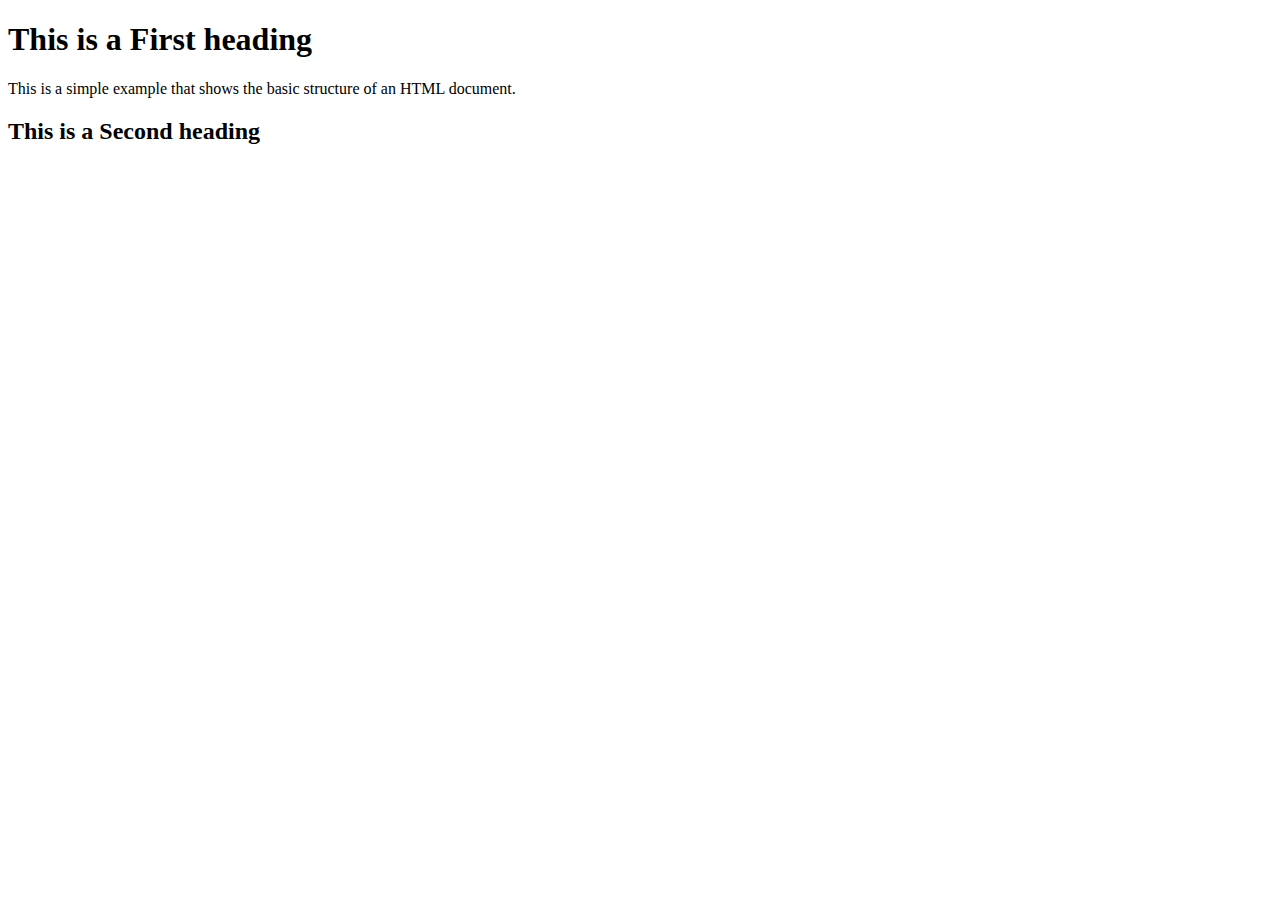
<file: index.html>
<!DOCTYPE html>
<html lang="en">
<head>
    <meta charset="UTF-8">
    <meta name="viewport" content="width=device-width, initial-scale=1.0">
    <title>Simple HTML Structure</title>
</head>
<body>
    <h1>This is a First heading</h1>
    <p>This is a simple example that shows the basic structure of an HTML document.</p>
    <h2>This is a Second heading</h2>
</body>
</html>
</file>
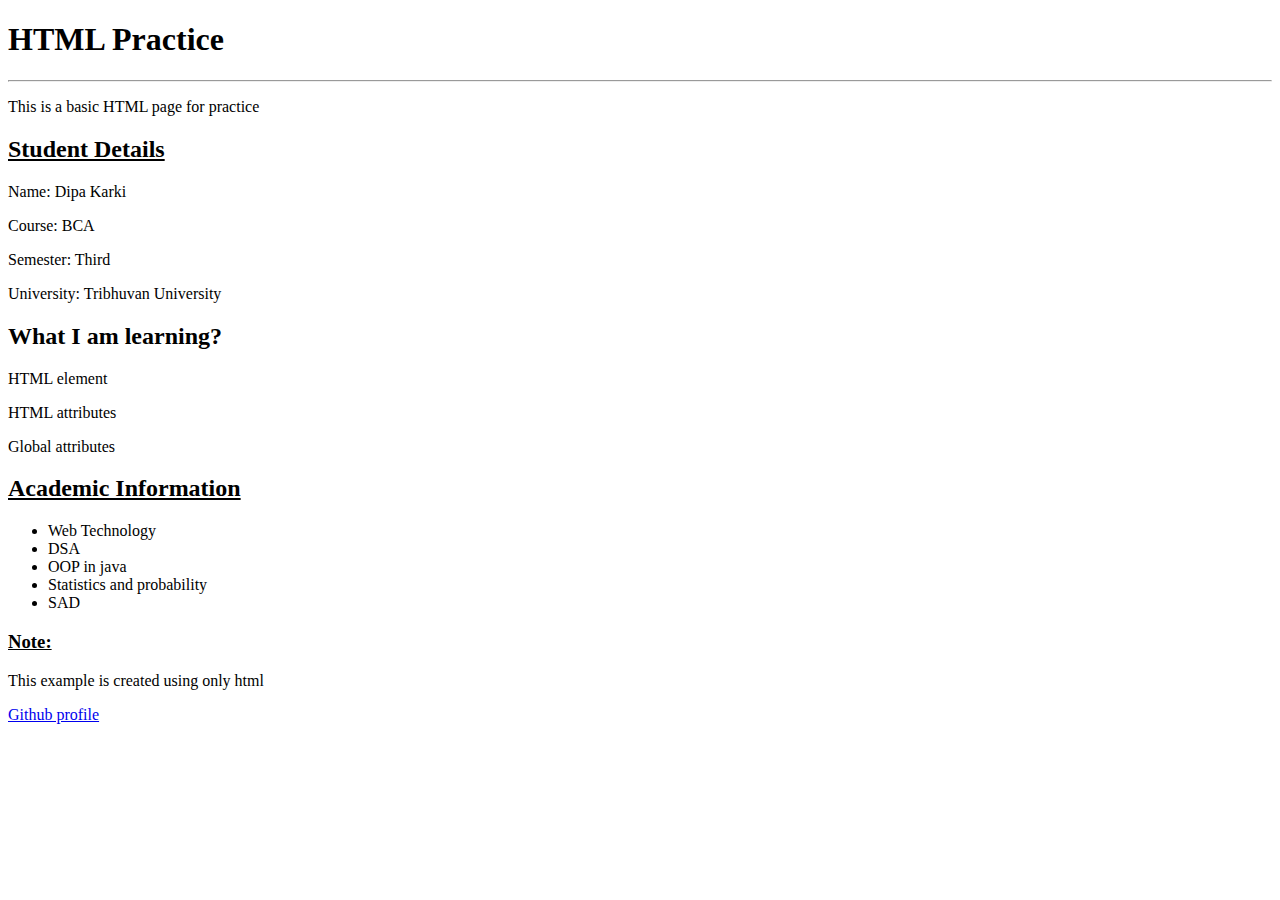
<file: attributes.html>
<!DOCTYPE html>
<html lang="en">
<head>
    <meta charset="UTF-8">
    <meta name="viewport" content="width=device-width, initial-scale=1.0">
    <title>Attribute Example</title>
</head>

    <body>
        <!-- global attribute -->
    <h1 id="head">HTML Practice</h1>
    <hr>
    <p class="para">This is a basic HTML page for practice</p>
    <h2 id="student"><u>Student Details</u></h2>
    <p id="name">Name: Dipa Karki</p>
    <p id="Course">Course: BCA</p>
    <p id="sem">Semester: Third</p>
    <p id="uni">University: Tribhuvan University</p>
    <h2 id="element">What I am learning?</h2>
    <p id="basic">HTML element</p>
    <p id="attribute">HTML attributes</p>
    <p id="global">Global attributes</p>

    <h2 id="academic"><u>Academic Information</u></h2>
 <ul>

    <li>Web Technology</li>
    <li>DSA</li>
<li>OOP in java</li>
<li>Statistics and probability</li>
<li>SAD</li>
 </ul>
    <h3><u>Note:</u></h3>
    <p>This example  is created using only html</p>

    
    <a href="https://github.com" target="_blank" title="github link">Github profile</a>

</body>
</html>
</file>
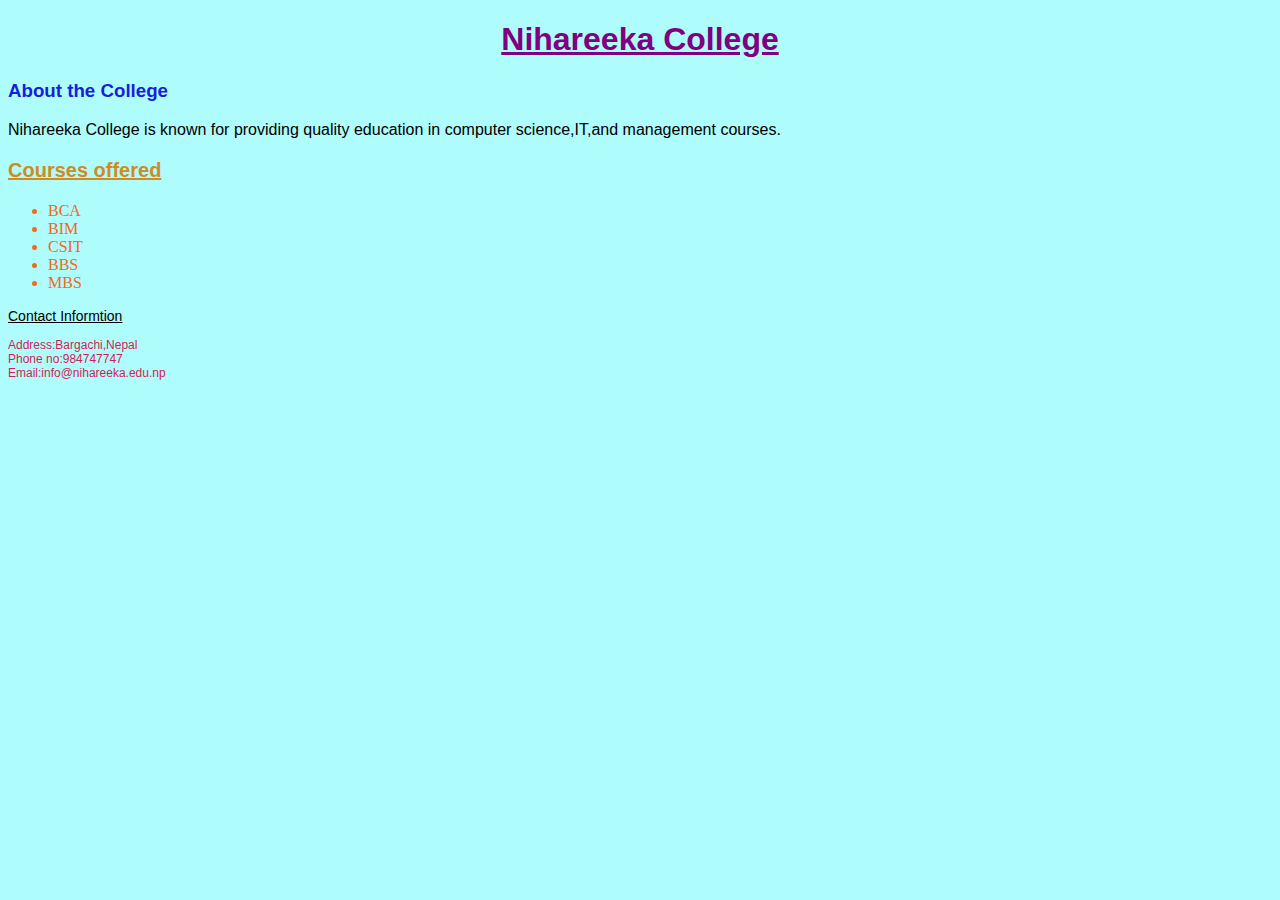
<file: cssexample.html>
<!DOCTYPE html>
<html lang="en">
<head>
    <meta charset="UTF-8">
    <meta name="viewport" content="width=device-width, initial-scale=1.0">
    <title>CSS Example</title>
    <link rel="stylesheet" href="example.css">
    <!-- internal css  -->
    <style>
        body{
            background-color: rgb(175, 252, 252);
            font-family:  Arial, sans-serif;
            
        }
        h1{
            text-decoration: underline;
        }
    </style>
</head>
<body>
    <!-- inline css -->
    <h1 style="text-align: center; color:purple;">Nihareeka College</h1>
    <h3 style="color:rgb(22, 32, 220);">About the College</h3>
    <p class="info">Nihareeka College is known for providing quality education in computer science,IT,and management courses.</p>
    <h3 class="course">Courses offered</h3>

    <ul>
        <li>BCA</li>
        <li>BIM</li>
        <li>CSIT</li>
        <li>BBS</li>
        <li>MBS</li>
    </ul>
    <p id="para">Contact Informtion</p>
    <p id="parr">Address:Bargachi,Nepal<br>Phone no:984747747<br>Email:info@nihareeka.edu.np</p>
    

</body>
</html>
</file>
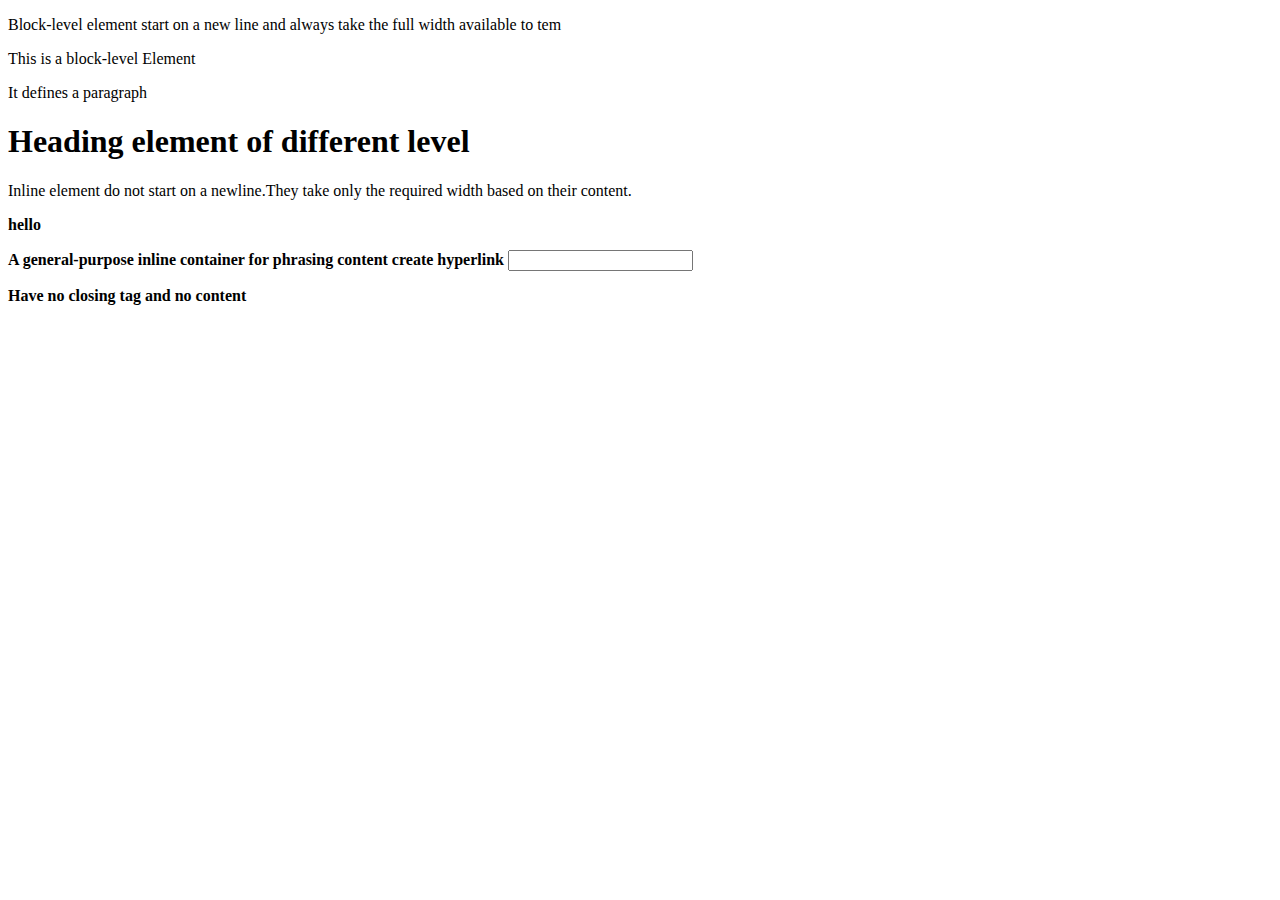
<file: element.html>
<!DOCTYPE html>
<html lang="en">
<head>
    <meta charset="UTF-8">
    <meta name="viewport" content="width=device-width, initial-scale=1.0">
    <title>Types of Element</title>
</head>
<body>
    <!-- Block-level element -->
     <!-- example of block-level-elemet -->
      <p>Block-level element start on a new line and always take the full width available to tem</p>
     <div>This is a block-level Element</div>
     <p>It defines a paragraph</p>
     <h1>Heading element of different level</h1>
     <!-- Inline-element -->
      <p>Inline element do not start on a newline.They take only the required width based on their content.</p>
      <!-- example of inline Element -->
<p><strong>hello</p>
       <span>A general-purpose inline container for phrasing content</span>
       <a>create hyperlink</a>
       <input>
       <strong></strong>

 <!-- empty (void) element -->
  <p>Have no closing tag and no content</p>
  <!-- example -->
   <!-- <img>,<br>,<hr> -->
</body>
</html>
</file>
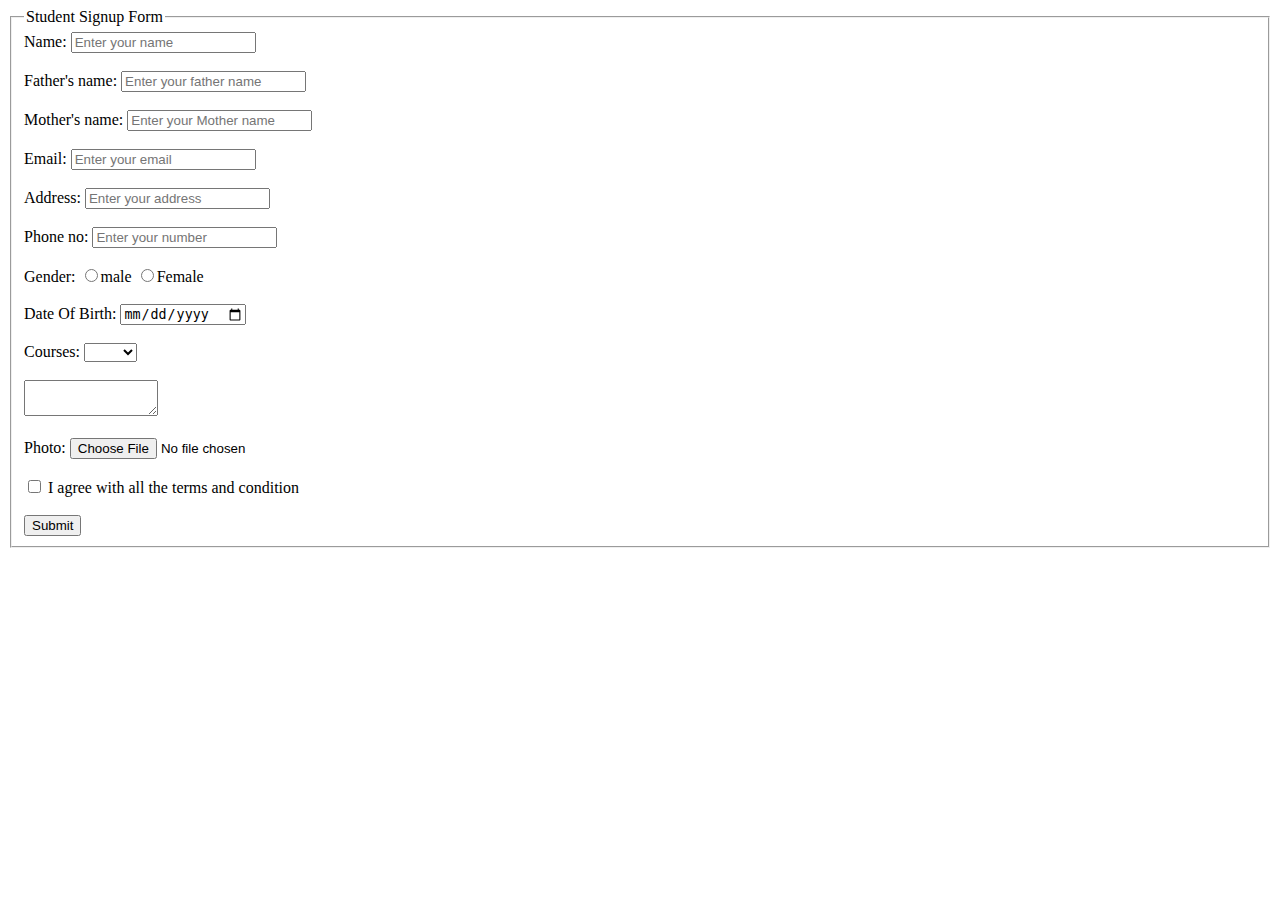
<file: form.html>
<!DOCTYPE html>
<html lang="en">
<head>
    <meta charset="UTF-8">
    <meta name="viewport" content="width=device-width, initial-scale=1.0">
    <title>Form</title>
</head>
<body>
    
     <form>  
    <fieldset>
        <legend>Student Signup Form</legend>
<label for="">Name:</label>
<input type="text" name="fname" size="" placeholder="Enter your name"/>
<br><br>
<label for="">Father's name:</label>
<input type="text" name="fname" size="" placeholder="Enter your father name"/><br><br>
<label for="">Mother's name:</label>
<input type="text" name="fname" size="" placeholder="Enter your Mother name"/><br><br>
<label for="">Email:</label>
<input type="email" name="" size="" placeholder="Enter your email"/><br><br>
<label for="">Address:</label>
<input type="address" name="" size="" placeholder="Enter your address"/>
<br><br>
<label for="">Phone no:</label>
<input type="number" name="" size="" placeholder="Enter your number"/>
<br><br>
<label for="">Gender:</label>
<input type="radio" name="gender"/>male
<input type="radio" name="gender"/>Female<br><br>
<label for="">Date Of Birth:</label>
<input type="date" name=""/>
<br><br>
<label for="">Courses:</label>
<select class="selector">
    <option></option>
<option name="">BCA</option>
<option name="">CSIT</option>
<option name="">BIM</option>
</select><br><br>
<textarea  class="area" rows="2" cols="14"></textarea><br><br>
<label for="">Photo:</label>
<input type="file" multiples/><br><br>
<input type="checkbox" name=""/>
<label for="">I agree with all the terms and condition</label>
<br><br>
<input class="button" type="submit"/>
</fieldset>
</form>
   

</body>
</html>
</file>
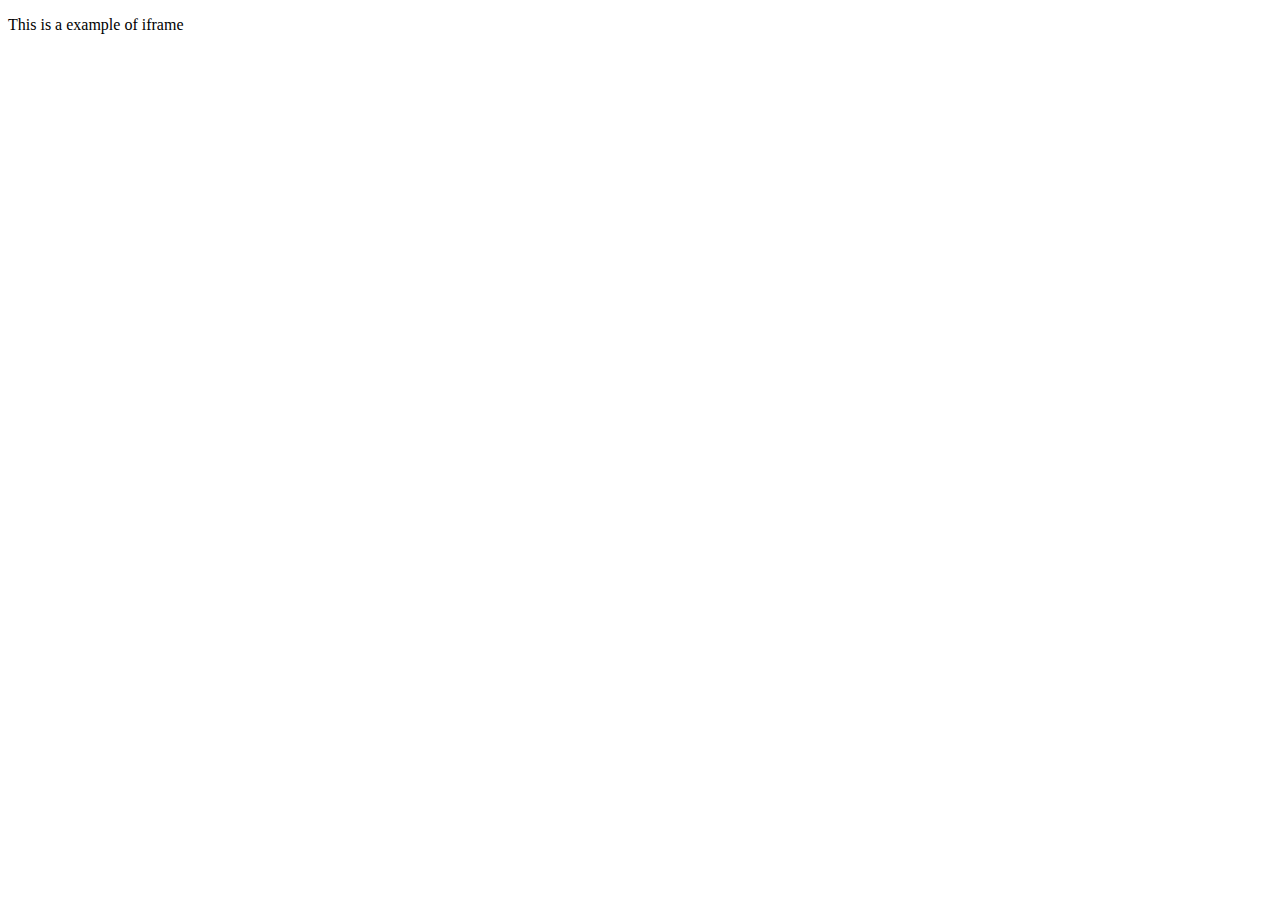
<file: home.html>
<!DOCTYPE html>
<html lang="en">
<head>
    <meta charset="UTF-8">
    <meta name="viewport" content="width=device-width, initial-scale=1.0">
    <title>Frameset Example</title>
</head>
<body>
    <p>This is a example of iframe</p>
    <iframe width="560" height="315" src="https://www.youtube.com/embed/mFHRYMdhM6w?si=8SxnyP8T7ffwqfh5" title="YouTube video player" frameborder="0" allow="accelerometer; autoplay; clipboard-write; encrypted-media; gyroscope; picture-in-picture; web-share" referrerpolicy="strict-origin-when-cross-origin" allowfullscreen></iframe>
  </body>  

</html>
</file>
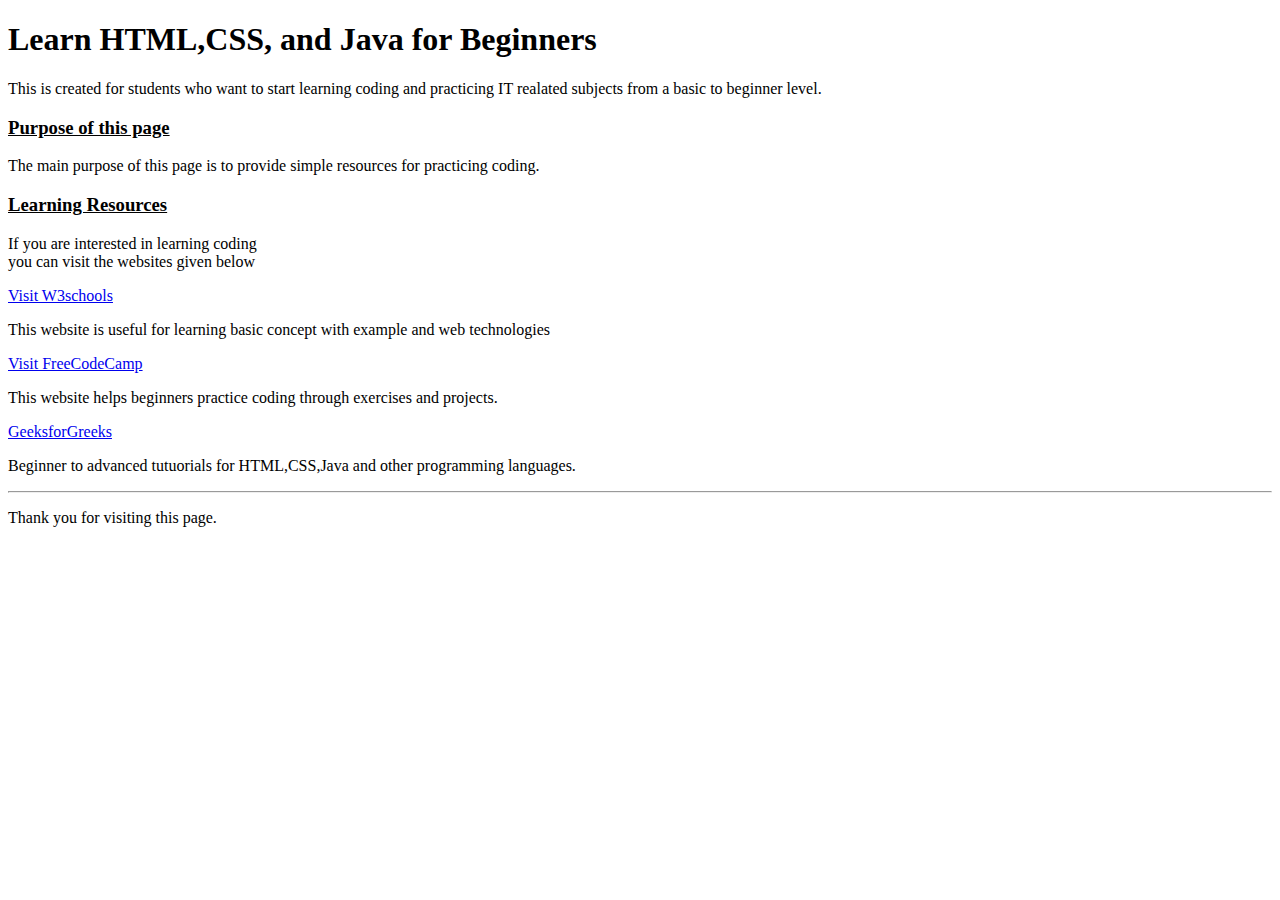
<file: links.html>
<!DOCTYPE html>
<html lang="en">
<head>
    <meta charset="UTF-8">
    <meta name="viewport" content="width=device-width, initial-scale=1.0">
    <title>links example</title>
</head>

    <body>
    <h1>Learn HTML,CSS, and Java for Beginners</h1>
    <p>This is created for students who want to start learning coding and practicing IT realated subjects from a basic to beginner level.</p>
    <h3><u>Purpose of this page</u></h3>
    <p>The main purpose of this page is to provide simple resources for practicing coding.</p>

    <h3><u>Learning Resources</u></h3>
    <p>If you are interested in learning coding<br>
    you can visit the websites given below</p>
    <p><a href="https://www.w3schools.com" target="_blank">Visit W3schools</a></p>
    <p>This website is useful for learning basic concept with example and web technologies</p>
    <p><a href="https://www.FreeCodeCamp.org" target="_blank">Visit FreeCodeCamp</a></p>
    <p>This website helps beginners practice coding through exercises and projects.</p>
    <p>
        <a href="https://www.geeksforgeeks.org" target="_blank">GeeksforGreeks</a>
        <p>Beginner to advanced tutuorials for HTML,CSS,Java and other programming languages.</p>
    </p>
    <hr>
    <p>Thank you for visiting this page.</p>

</body>
</html>
</file>
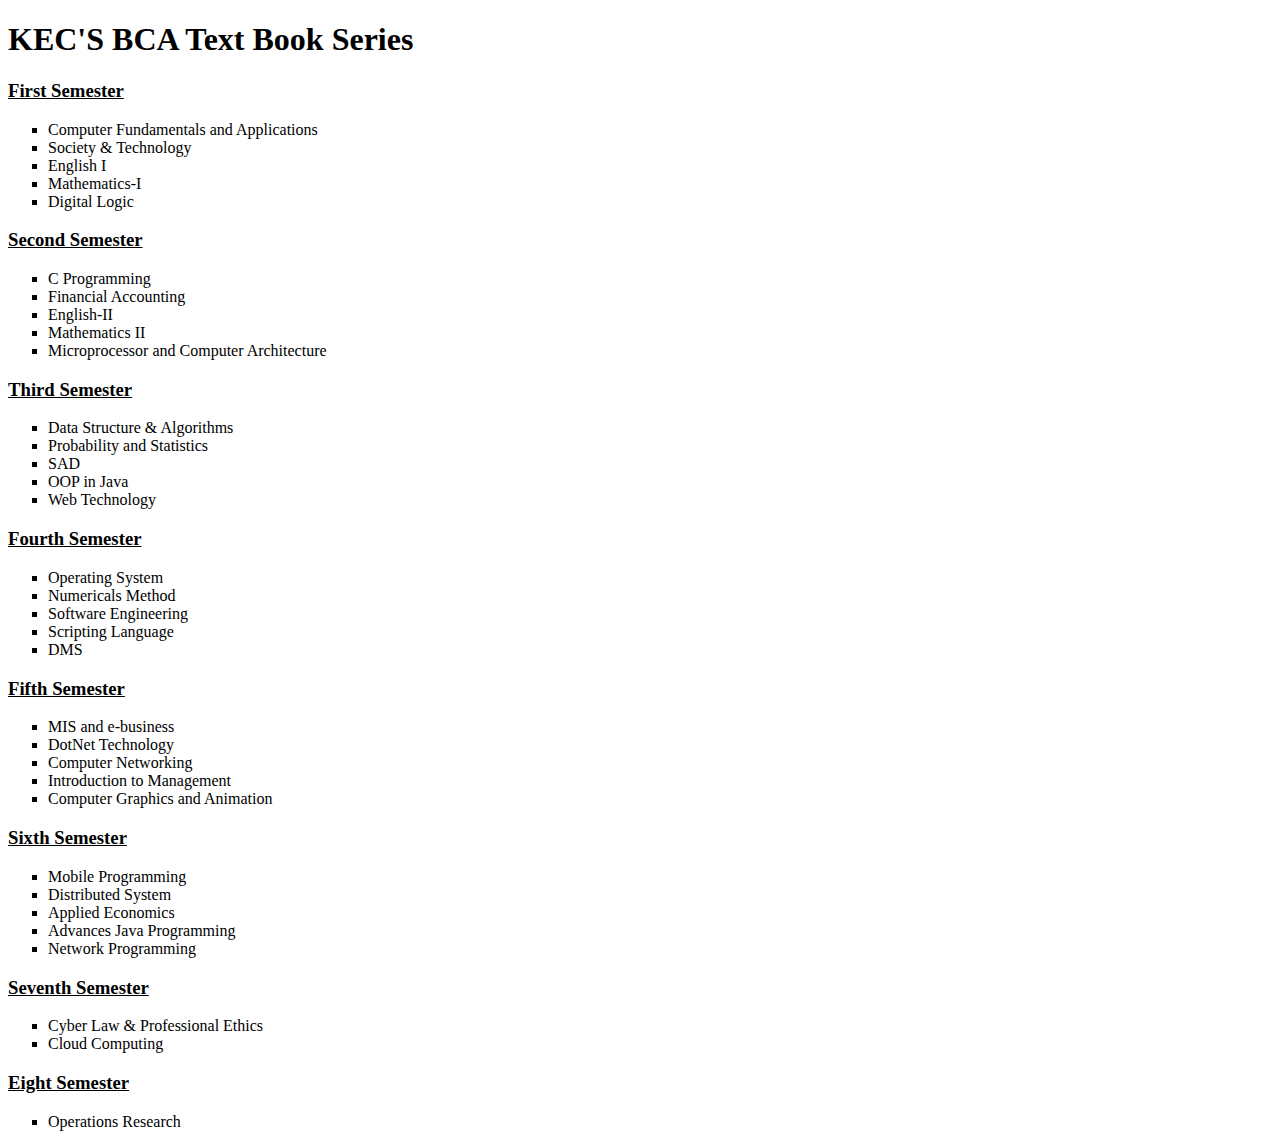
<file: list.html>
<!DOCTYPE html>
<html lang="en">
<head>
    <meta charset="UTF-8">
    <meta name="viewport" content="width=device-width, initial-scale=1.0">
    <title>list example</title>
</head>
<body>
    <body>
    <h1>KEC'S BCA Text Book Series</h1>
    <h3><u>First Semester</u></h3>
    <ul type="square">
        <li>Computer Fundamentals and Applications</li>
        <li>Society & Technology</li>
        <li>English I</li>
        <li>Mathematics-I</li>
        <li>Digital Logic</li>
    </ul>
    <h3><u>Second Semester</u></h3>
    <ul type="square">
        <li>C Programming</li>
        <li>Financial Accounting</li>
        <li>English-II</li>
        <li>Mathematics II</li>
        <li>Microprocessor and Computer Architecture</li>

    </ul>
    <h3><u>Third Semester</u></h3>
    <ul type="square">
        <li>Data Structure & Algorithms</li>
        <li>Probability and Statistics</li>
        <li>SAD</li>
        <li>OOP in Java</li>
        <li>Web Technology</li>

    </ul>
    <h3><u>Fourth Semester</u></h3>
    <ul type="square">
        <li>Operating System</li>
        <li>Numericals Method</li>
        <li>Software Engineering</li>
        <li>Scripting Language</li>
        <li>DMS</li>
    </ul>
    <h3><u>Fifth Semester</u></h3>
    <ul type="square">
        <li>MIS and e-business</li>
        <li>DotNet Technology</li>
        <li>Computer Networking</li>
        <li>Introduction to Management</li>
        <li>Computer Graphics and Animation</li>
        
    </ul>
    <h3><u>Sixth Semester</u></h3>
    <ul type="square">
        <li>Mobile Programming</li>
        <li>Distributed System</li>
        <li>Applied Economics</li>
        <li>Advances Java Programming</li>
        <li>Network Programming</li>

    </ul>
    <h3><u>Seventh Semester</u></h3>
    <ul type="square">

    <li>Cyber Law & Professional Ethics</li>
    <li>Cloud Computing</li>
    </ul>
    <h3><u>Eight Semester</u></h3>
    <ul type="square">
        <li>Operations Research</li>
    
</ul>

</body>
</html>
</file>
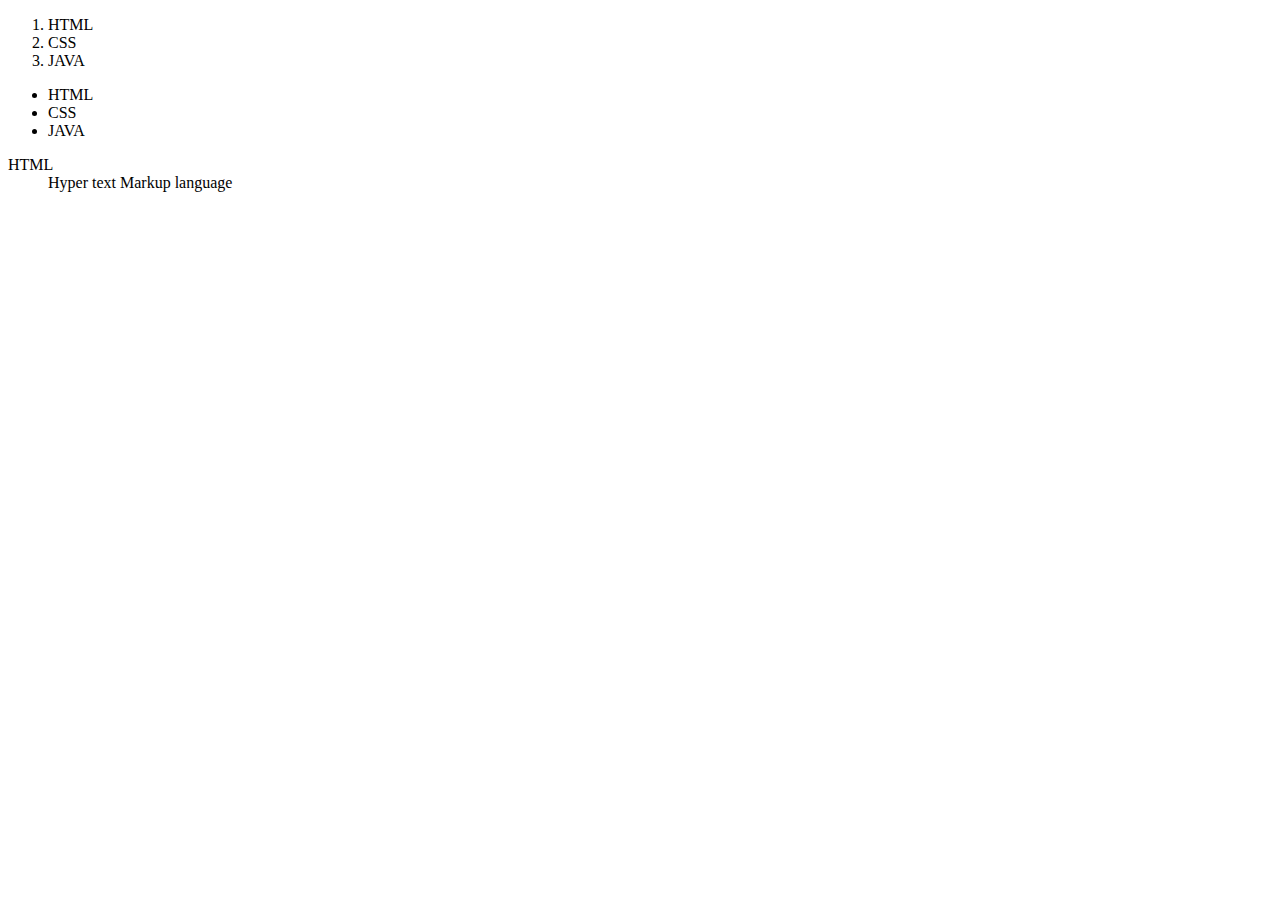
<file: lists.html>
<!DOCTYPE html>
<html lang="en">
<head>
    <meta charset="UTF-8">
    <meta name="viewport" content="width=device-width, initial-scale=1.0">
    <title>lists example</title>
</head>
<body>
    <!-- ordered list -->
    <ol>
        <li>HTML</li>
        <li>CSS</li>
        <li>JAVA</li>
    </ol>
    <!-- unordered list -->
     <ul>
        <li>HTML</li>
        <li>CSS</li>
        <li>JAVA</li>
     </ul>
     <!-- definition list -->
<dl>
    <dt>HTML</dt>
    <dd>Hyper text Markup language</dd>
</dl>
</body>
</html>
</file>
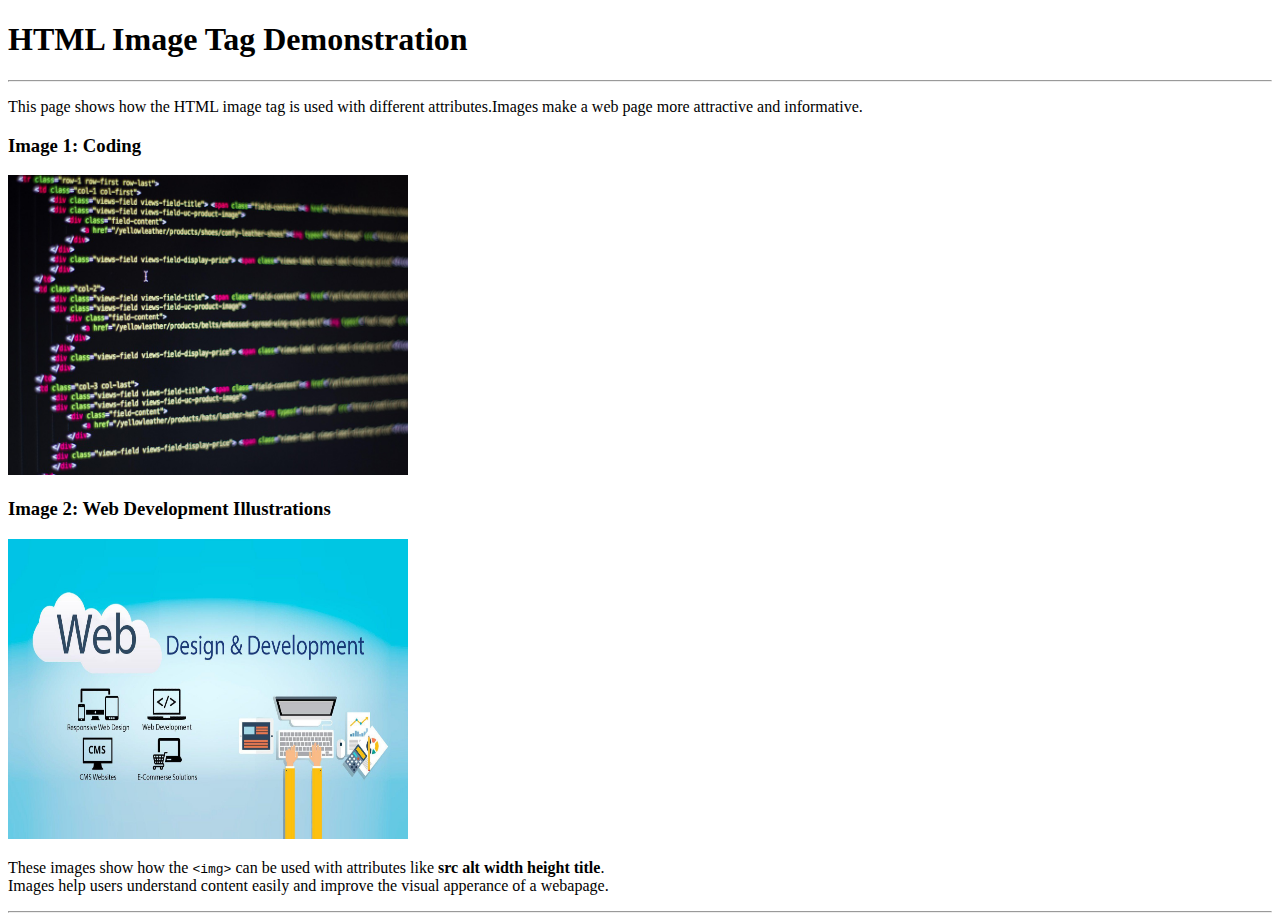
<file: menu.html>
<!DOCTYPE html>
<html lang="en">
<head>
    <meta charset="UTF-8">
    <meta name="viewport" content="width=device-width, initial-scale=1.0">
    <title>Image example</title>
</head>
<body>
    
    <h1>HTML Image Tag Demonstration</h1>
    <hr>
    <p>This page shows how the HTML image tag is used with different attributes.Images make a web page more attractive and informative.</p>
    <h3>Image 1: Coding </h3>
    <img src="codddding.jpg" alt="laptop showing code" width="400" height="300" title="coding">
    <h3>Image 2: Web Development Illustrations</h3>
    <img src="development.jpg" alt="picture of web design and development" width="400" height="300" tilte="development">
    <p>These images show how the <code>&lt;img&gt;</code> can be used with attributes like <b>src </b> <b>alt</b>  <b>width</b>  <b>height</b>  <b>title</b>.<br>
    Images help users understand content easily and improve the visual apperance of a webapage.</p>
    <hr>
    


</body>
</html>
</file>
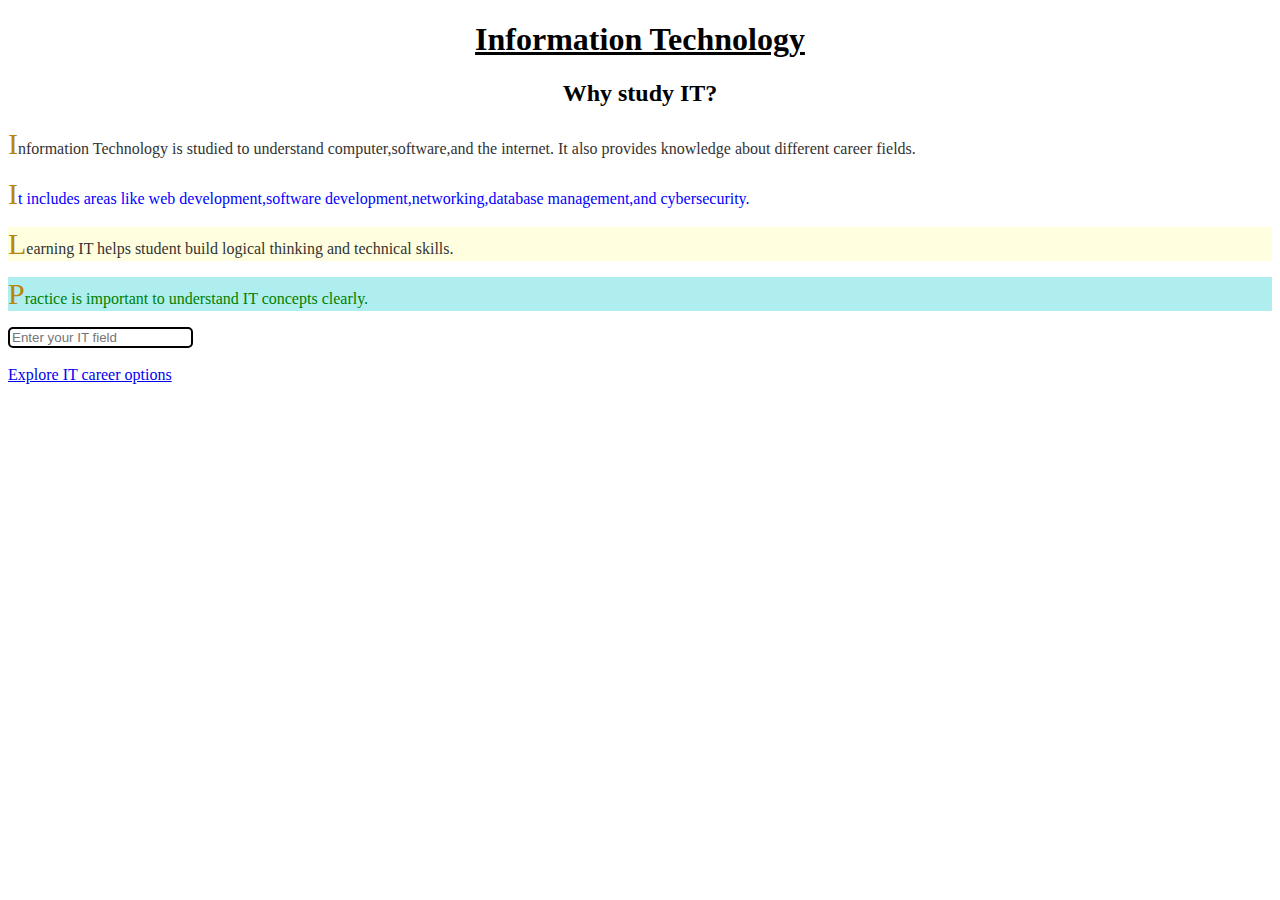
<file: selector.html>
<!DOCTYPE html>
<html lang="en">
<head>
    <meta charset="UTF-8">
    <meta name="viewport" content="width=device-width, initial-scale=1.0">
    <title>CSS Selector Example</title>
    <link rel="stylesheet" href="selector.css">
</head>
<body>
    <h1><u>Information Technology</u></h1>
    <h2>Why study IT?</h2>
    <p>Information Technology is  studied to understand computer,software,and the internet.
        It also provides knowledge about different career fields.
    </p>
    <p id="career">
        It includes areas like web development,software development,networking,database management,and cybersecurity.
    </p>
    <p class="note">
        Learning IT helps student build logical thinking and technical skills.
    </p>
    <div>
        <p>Practice is important to understand IT concepts clearly.</p>
    </div>
    <input type="text" placeholder="Enter your IT field"><br><br>
    <a href="#">Explore IT career options</a>
</body>
</html>
</file>
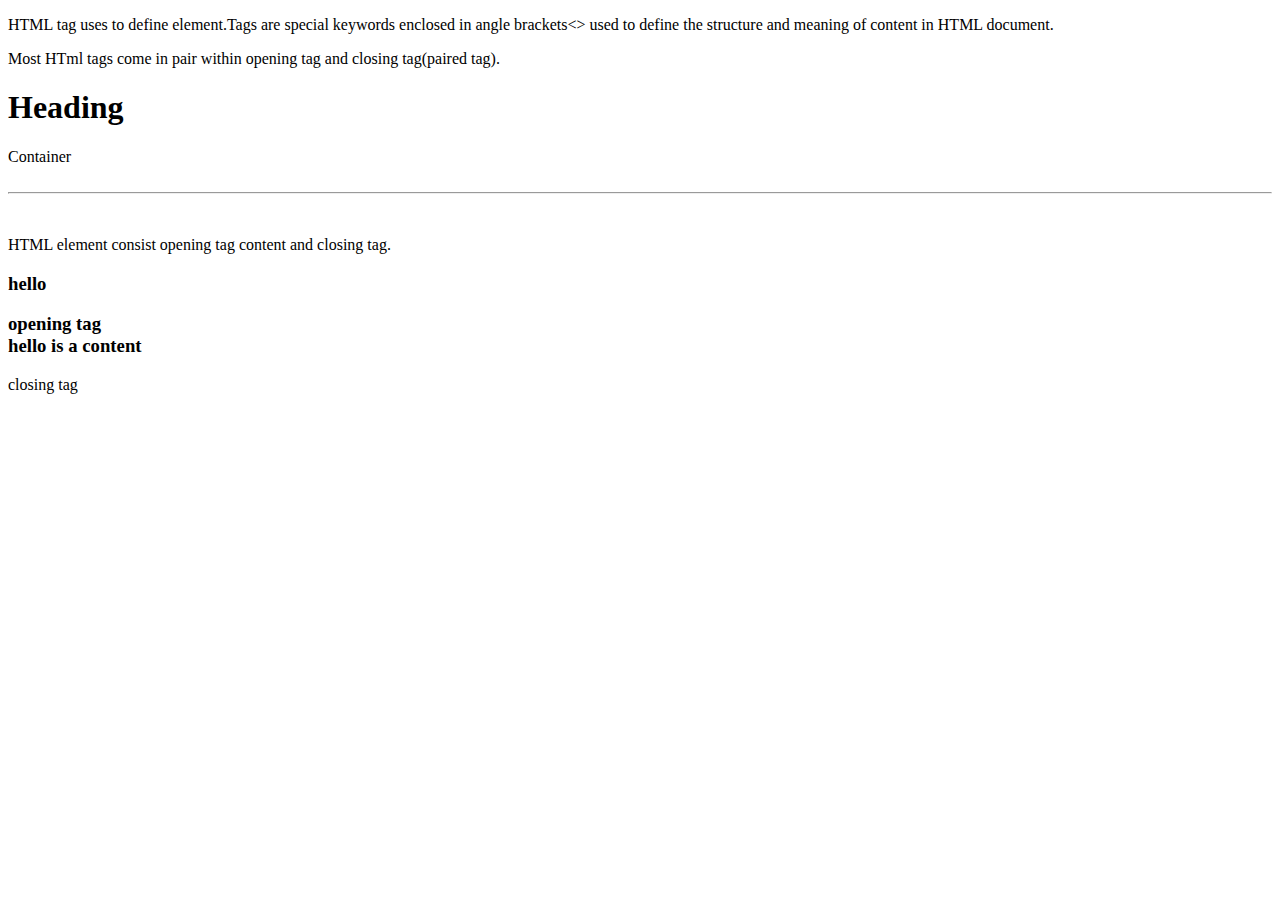
<file: tagVSelement.html>
<!DOCTYPE html>
<html lang="en">
<head>
    <meta charset="UTF-8">
    <meta name="viewport" content="width=device-width, initial-scale=1.0">
    <title> Tag VS Element</title>
</head>
<body>
    <!-- HTML TAGS -->
     <p>HTML tag uses to define element.Tags are special keywords enclosed in angle brackets<> used to define the structure and meaning of content in HTML document.</p>
     <p>Most HTml tags come in pair within opening tag and closing tag(paired tag).</p>
     <!-- examples -->
      <h1>Heading</h1>
      <div>Container</div>
      <!-- unpaired tags example -->
       <br>
       <hr>
       <img>

       <!-- HTML element -->
        <p>HTML element consist opening tag content and closing tag.</p>
    <!-- example  -->
     <h3>hello</h3>
     <h3> opening tag
        <br>
        hello is a content

     </h3>closing tag
</body>
</html>
</file>
<file: example.css>
/* external css */
.course{
    color:rgb(208, 139, 36);
    text-decoration: underline;
    font-size: 20px;
}
ul{
    color:rgb(243, 105, 25);
    font-family:  'Times New Roman';

}
#para{
    text-decoration: underline;
    font-size: 14px;
    
}
#parr{
    font-size: 12px;
    color:rgb(213, 28, 84);
}
</file>
<file: selector.css>
p{
    color:#333;
}
/* id selector */
#career{
    color:blue;
}
/* pseudo element */
input:hover{
    background-color: rgb(162, 226, 43);
color:aqua;
}
/* class selector */
.note{
    background-color: lightyellow;
}
/* desecent selector */
div p{
    color:green;
    background-color: paleturquoise;
}
/* group selector */
h1,h2{
    text-align: center;
}
/* attribute selector */
input[type="text"]{
    border:2px solid black;
    border-radius: 5px;
}
a:hover{
    color:red;
    background-color: aquamarine;
}
/* pseudo element */
p::first-letter{
    font-size: 30px;
    color:darkgoldenrod;
    font-weight: 200;
    font-family: Times new Roman;
}
.input:active{
    color:rgb(24, 38, 194);
}
</file>
